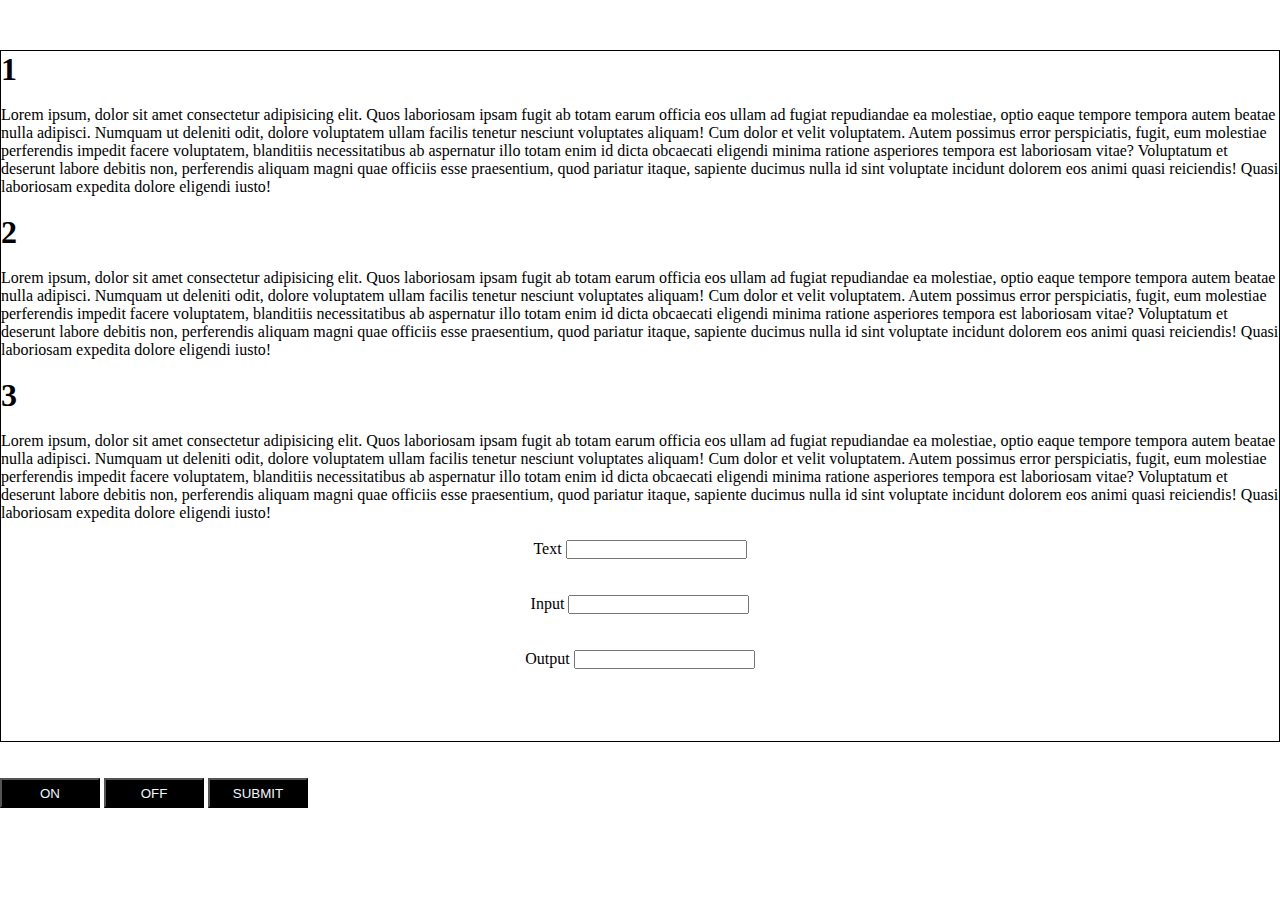
<file: asing/assign/assign.html>
<!DOCTYPE html>
<html lang="en">
  <head>
    <meta charset="UTF-8" />
    <meta name="viewport" content="width=device-width, initial-scale=1.0" />
    <title>Document</title>
    <link rel="stylesheet" href="./assign.css" />
  </head>

  <body>
    <div class="main">
      <h1>1</h1>
      <br />
      <p>
        Lorem ipsum, dolor sit amet consectetur adipisicing elit. Quos
        laboriosam ipsam fugit ab totam earum officia eos ullam ad fugiat
        repudiandae ea molestiae, optio eaque tempore tempora autem beatae nulla
        adipisci. Numquam ut deleniti odit, dolore voluptatem ullam facilis
        tenetur nesciunt voluptates aliquam! Cum dolor et velit voluptatem.
        Autem possimus error perspiciatis, fugit, eum molestiae perferendis
        impedit facere voluptatem, blanditiis necessitatibus ab aspernatur illo
        totam enim id dicta obcaecati eligendi minima ratione asperiores tempora
        est laboriosam vitae? Voluptatum et deserunt labore debitis non,
        perferendis aliquam magni quae officiis esse praesentium, quod pariatur
        itaque, sapiente ducimus nulla id sint voluptate incidunt dolorem eos
        animi quasi reiciendis! Quasi laboriosam expedita dolore eligendi iusto!
      </p>
      <br />

      <h1>2</h1>
      <br />
      <p>
        Lorem ipsum, dolor sit amet consectetur adipisicing elit. Quos
        laboriosam ipsam fugit ab totam earum officia eos ullam ad fugiat
        repudiandae ea molestiae, optio eaque tempore tempora autem beatae nulla
        adipisci. Numquam ut deleniti odit, dolore voluptatem ullam facilis
        tenetur nesciunt voluptates aliquam! Cum dolor et velit voluptatem.
        Autem possimus error perspiciatis, fugit, eum molestiae perferendis
        impedit facere voluptatem, blanditiis necessitatibus ab aspernatur illo
        totam enim id dicta obcaecati eligendi minima ratione asperiores tempora
        est laboriosam vitae? Voluptatum et deserunt labore debitis non,
        perferendis aliquam magni quae officiis esse praesentium, quod pariatur
        itaque, sapiente ducimus nulla id sint voluptate incidunt dolorem eos
        animi quasi reiciendis! Quasi laboriosam expedita dolore eligendi iusto!
      </p>
      <br />

      <h1>3</h1>
      <br />
      <p>
        Lorem ipsum, dolor sit amet consectetur adipisicing elit. Quos
        laboriosam ipsam fugit ab totam earum officia eos ullam ad fugiat
        repudiandae ea molestiae, optio eaque tempore tempora autem beatae nulla
        adipisci. Numquam ut deleniti odit, dolore voluptatem ullam facilis
        tenetur nesciunt voluptates aliquam! Cum dolor et velit voluptatem.
        Autem possimus error perspiciatis, fugit, eum molestiae perferendis
        impedit facere voluptatem, blanditiis necessitatibus ab aspernatur illo
        totam enim id dicta obcaecati eligendi minima ratione asperiores tempora
        est laboriosam vitae? Voluptatum et deserunt labore debitis non,
        perferendis aliquam magni quae officiis esse praesentium, quod pariatur
        itaque, sapiente ducimus nulla id sint voluptate incidunt dolorem eos
        animi quasi reiciendis! Quasi laboriosam expedita dolore eligendi iusto!
      </p>
      <br />
      <center>
  
        <label for="text">Text</label>
        <input class="1" type="text" /><br /><br /><br />

      
        <label  for="inout">Input</label>
        <input class="2" type="text" /><br /><br /><br />
  

   
        <label  for="output">Output</label>
        <input class="3" type="text"/><br /><br /><br />
    
      </center>
      <br/><br/>
    </div><br><br>
      <button class="button-1">ON</button>
      <button class="button-2">OFF</button>
      <button class="button-3">SUBMIT</button><br /><br />
    

    <script src="./code.jquery.com_jquery-3.7.0.min.js"></script>

    <script>
      // KERYPRESS
        $(document).ready(function(){
           $("body").keypress(function(){
            $(this).css("background-color","green")
           });
        });

        $(document).ready(function(){
           $("body").keydown(function(){
            $(this).css("background-color","gray")
           });
        });

        $(document).ready(function(){
           $("body").keyup(function(){
            $(this).css("background-color","shadow green")
           });
        });
      //   keypress end

      // click

      $(document).ready(function(){
           $(".1").click(function(){
            $(this).css("background-color","yellow")
           });
        });
      

        $(document).ready(function(){
           $(".2").click(function(){
            $(this).css("background-color","yellow")
           });
        });

        $(document).ready(function(){
           $(".3").click(function(){
            $(this).css("background-color","yellow")
           });
        });

      // mouce

        $(document).ready(function(){
           $("body").dblclick(function(){
            $(this).css("background-color","gray")
           });
        });

        $(document).ready(function(){
           $("body").contextmenu(function(){
            $(this).css("background-color","black")
           });
        });

        $(document).ready(function(){
           $("body").mouseover(function(){
            $(this).css('font-size','21px')
           });
        });

      // mouse

      // hide
      $(".button-1").click(function(){
         $(".main").hide(2000);
      }); 

      // show
      $(".button-2").click(function(){
         $(".main").show(2000);
      });

      // toggle
      $(".button-3").click(function(){
         $(".main").toggle(2000);
      });

      // slide

        // // up
        // $('.up').click(function(){
        //    $('body').slideUp();
        // });

        // // down
        // $('.down').click(function(){
        //    $('body').slideDown();
        // });
           

    </script>
  </body>
</html>
</file>
<file: asing/assign/assign.css>
*{
    padding: 0%;
    margin: 0%;
}

.main{
  margin-top: 50px;
  border: 1px solid black;
}

button{
    height: 30px;
    width: 100px;
    background-color:black;
    color: aliceblue;
}
</file>
